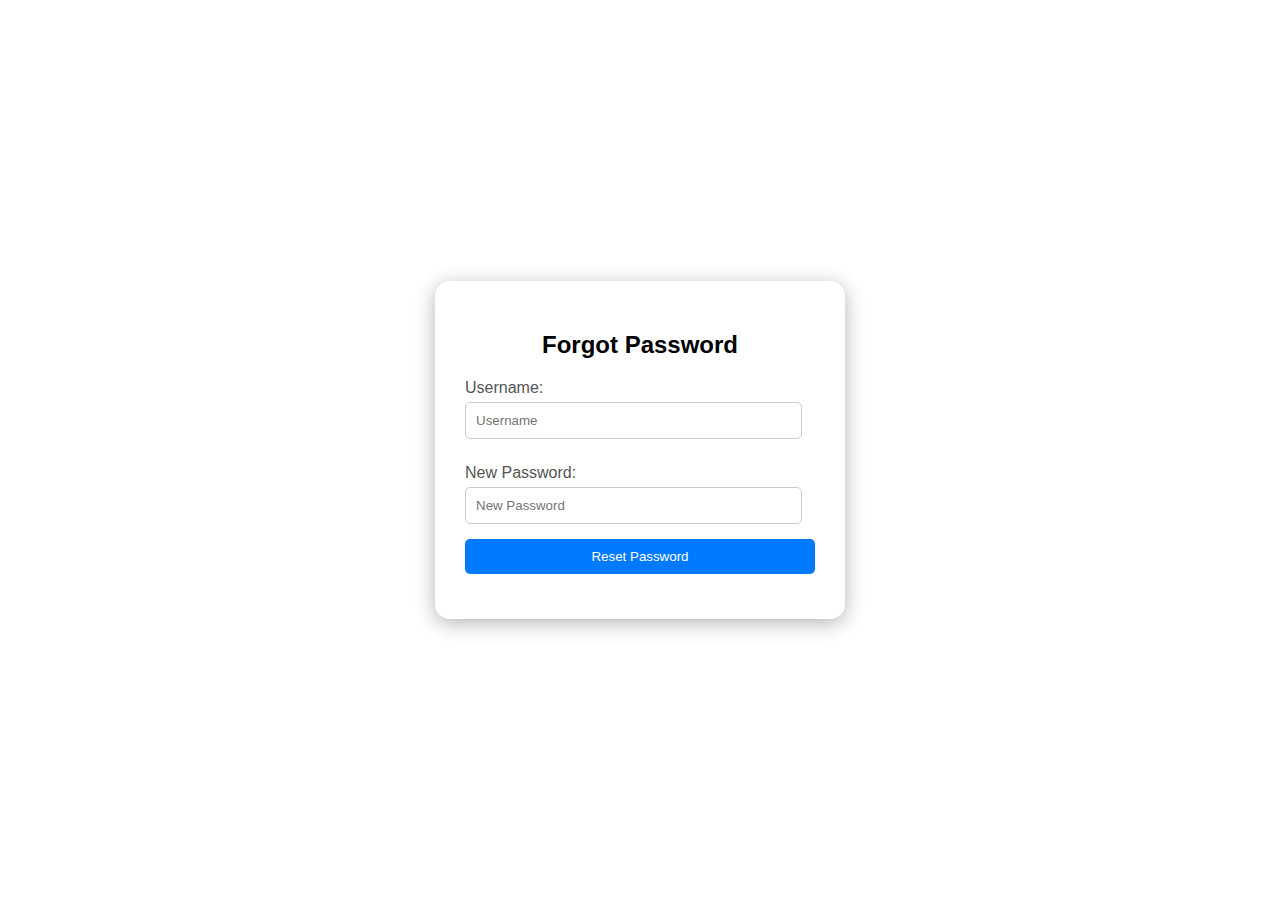
<file: templates/forgot_password.html>
<!DOCTYPE html>
<html lang="en">
<head>
    <meta charset="UTF-8">
    <meta name="viewport" content="width=device-width, initial-scale=1.0">
    <title>Forgot Password</title>
    <style>
        /* Similar styling to the login page */
        body {
            margin: 0;
            padding: 0;
            height: 100vh;
            display: flex;
            justify-content: center;
            align-items: center;
            font-family: Arial, sans-serif;
        }
        .background {
            position: absolute;
            top: 0;
            left: 0;
            width: 100%;
            height: 100%;
            background-image: url(http://127.0.0.1:5000/static/css/reg.png);
            background-size: cover;
            background-position: center;
            filter: blur(8px);
            z-index: 0;
        }
        #forgotPasswordContainer {
            position: relative;
            z-index: 1;
            background-color: rgba(255, 255, 255, 0.9);
            padding: 30px;
            border-radius: 15px;
            box-shadow: 0 4px 20px rgba(0, 0, 0, 0.3);
            width: 350px;
        }
        h2 {
            text-align: center;
            margin-bottom: 20px;
        }
        label {
            display: block;
            margin: 10px 0 5px;
            color: #555;
        }
        input {
            width: 90%;
            padding: 10px;
            margin-bottom: 15px;
            border: 1px solid #ccc;
            border-radius: 5px;
        }
        button {
            width: 100%;
            padding: 10px;
            background-color: #007BFF;
            color: white;
            border: none;
            border-radius: 5px;
            cursor: pointer;
        }
        #message {
            margin-top: 15px;
            text-align: center;
            color: #d9534f;
        }
    </style>
</head>
<body>
    <div class="background"></div>
    <div id="forgotPasswordContainer">
        <h2>Forgot Password</h2>
        <form id="forgot-password-form" method="POST" action="/forgot-password">
            <label for="username">Username:</label>
            <input type="text" name="username" placeholder="Username" required>
            <label for="new_password">New Password:</label>
            <input type="password" name="new_password" placeholder="New Password" required>
            <button type="submit">Reset Password</button>
        </form>
        <div id="message"></div>
    </div>

    <script>
        document.getElementById('forgot-password-form').addEventListener('submit', function(event) {
            event.preventDefault();

            const formData = new FormData(this);
            const data = new URLSearchParams(formData).toString();

            fetch('/forgot-password', {
                method: 'POST',
                headers: { 'Content-Type': 'application/x-www-form-urlencoded' },
                body: data
            })
            .then(response => response.json())
            .then(data => {
                document.getElementById('message').innerText = data.message;
            });
        });
    </script>
</body>
</html>
</file>
